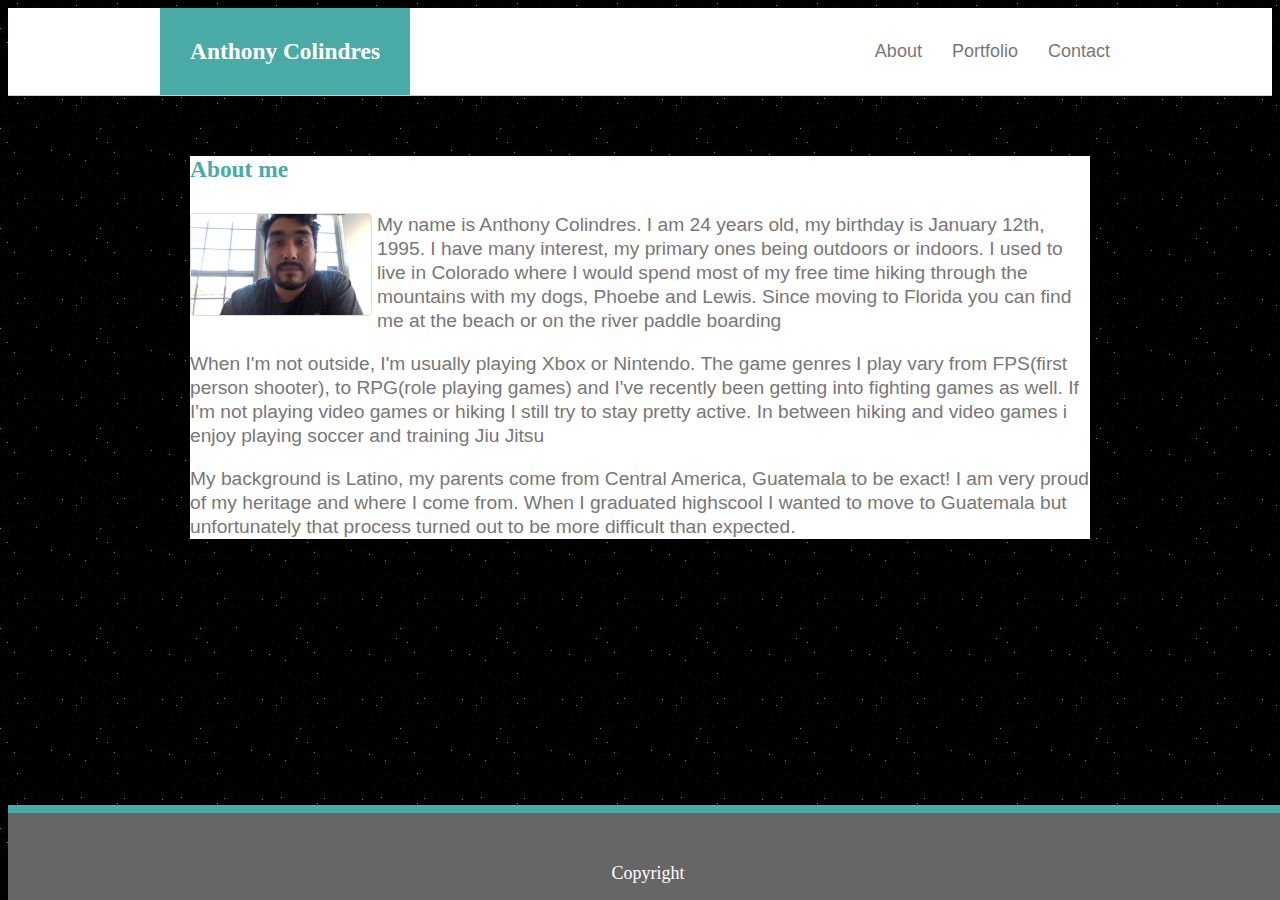
<file: homeworkWeek1/assets/index.html>
<!DOCTYPE html>
<html lang="en">
<head>
   <meta charset="UTF-8">
   <meta name="viewport" content="width=device-width,intial-scale=1.0">
   <title>A.Colindres Portfolio</title>
   <link rel="stylesheet"type="text/css" href="css/style.css">


</head>



<body>
   <div class="navbar">
      <nav>
         <h1 id="name">Anthony Colindres</h1>
         <div class="navItems">
            <li>
               <a href="index.html">About</a>
            </li>
            <li>
               <a href="portfolio.html">Portfolio</a>
            </li>
            <li>
               <a href="contact.html">Contact</a>
            </li>
         </div>
      </nav>
   </div>
 
<div class="main-content">
   <h1>About me</h1>
     

      <section> 
     
         <img class="headshot" src="images/portfolioPhoto.jpg"alt="head shot of me"width="20%">
      
         <p>My name is Anthony Colindres. I am 24 years old, my birthday is January 12th, 1995. 
         I have many interest, my primary ones being outdoors or indoors. I used to live in Colorado where I would spend most of my free time hiking through the mountains with my dogs, Phoebe and Lewis. Since moving to Florida you can find me at the beach or on the river paddle boarding
         </p>
         <p>When I'm not outside, I'm usually playing Xbox or Nintendo. The game genres I play vary from FPS(first person shooter), to RPG(role playing games) and I've recently been getting into fighting games as well.
         If I'm not playing video games or hiking I still try to stay pretty active. In between hiking and video games i enjoy playing soccer and training Jiu Jitsu
         </p>
         <p>My background is Latino, my parents come from Central America, Guatemala to be exact! I am very proud of my heritage and where I come from. When I graduated highscool I wanted to move to Guatemala but unfortunately that process turned out to be more difficult than expected.
         </p>
            
      </section>  
   </div>
   <footer>
      Copyright
   </footer>
    
</body>
</html>
</file>
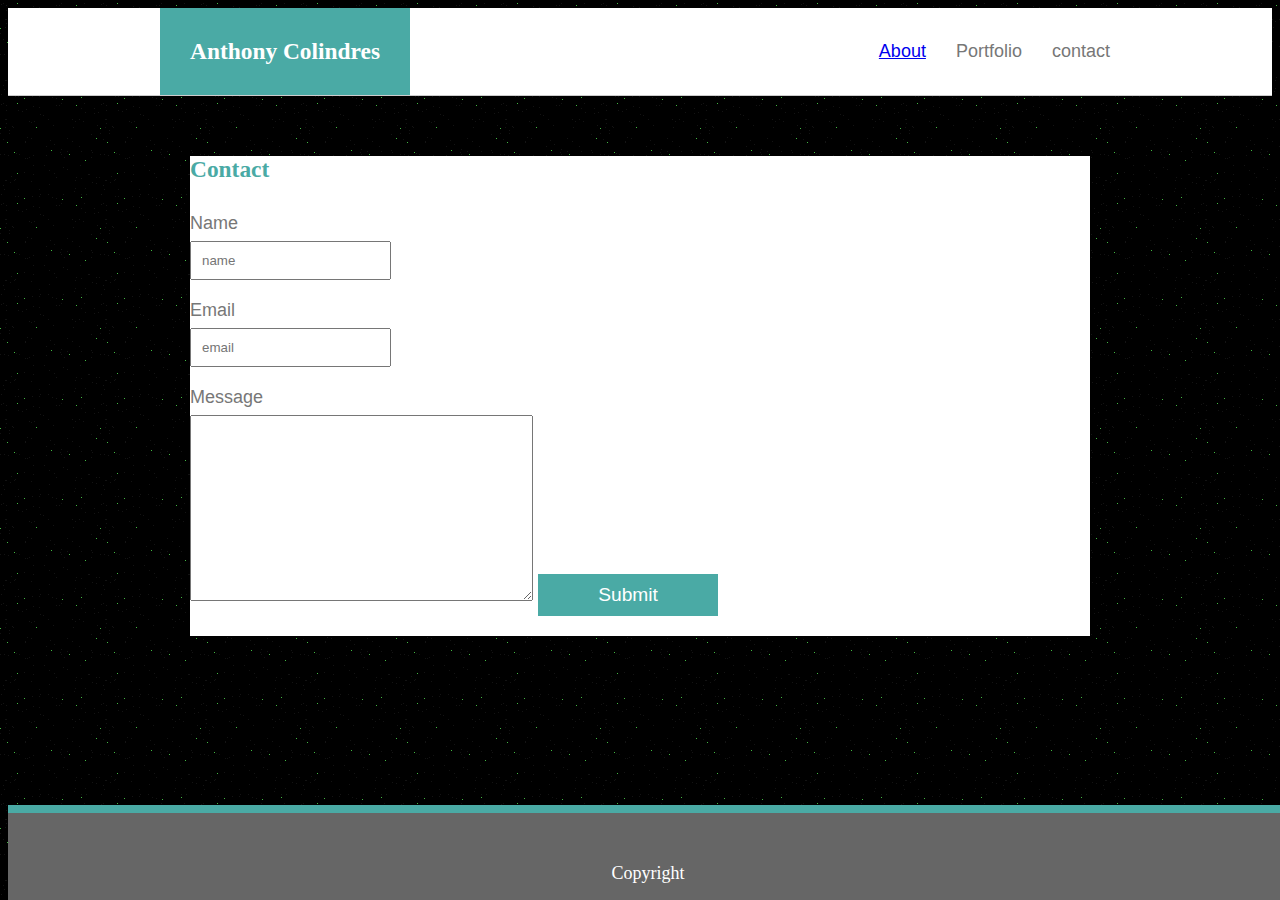
<file: homeworkWeek1/assets/contact.html>
<!DOCTYPE html>
<html lang="en">
<head>
    <meta charset="UTF-8">
    <meta name="viewport" content="width=device-width, initial-scale=1.0">
    <meta http-equiv="X-UA-Compatible" content="ie=edge">
    <title>Contact</title>
    <link rel="stylesheet" href="css/style.css">
</head>
<body>
    <div class="navbar">
        <nav>
            <h1 id="name">Anthony Colindres</h1>
            <div class="navItems">     
              <a href="index.html">About</a>
              </li>
              <li>
              <a href="portfolio.html">Portfolio</a>
               </li>
              <li>
              <a href="contact.html">contact</a>
              </li>
            </div>
        </nav>
    </div>

    <div class="main-content">
        <h1>Contact</h1>
        <section>
            <form>
                <label for="name">Name</label>
                <input type="text" name="name" placeholder="name">
                <label for="name">Email</label>
                <input type="text" name="Email" placeholder="email">
                <label for="message">Message</label>
                <textarea name="message" id cols="40" rows="12"></textarea>
                <input type="submit">
            </form>
        </section>
    </div>
    <footer>Copyright</footer>
</body>

</html>
</file>
<file: homeworkWeek1/assets/css/style.css>
body{
    font-size: 18px;
    background-image: url(../images/darkness.png);
    background-color: lightblue;
 }  

 .navbar {
    background-color: #ffffff;
    border-bottom: 1px solid #cccccc;
    margin-bottom: 60px;
 }

 nav{
    max-width: 960px;
    margin: 0 auto;
    display: flex;
    justify-content: space-between;
 }

#name{
    background-color: #4aaaa5;
    color: #ffffff;
    padding: 30px 30px;
    margin: 0;

}

h1 {
    margin-bottom: 20px;
    font-size: 1.3em;
    font-weight: bold;
    color: #4aaaa5;
}

nav .navItems {
    display: flex;
    align-items: center;
    padding-right: 10px;
    list-style: none;
    font-family: 'Arial', 'Helvetica Neue',helvetica sans-serif;
}

nav .navItems li{
    padding-left: 30px;
}

nav .navItems li a {
    text-decoration: none;
    color: #777777;
}

nav .navItems li a:hover {
    color: #4aaaa5;

}

.main-content{
    max-width: 900px;
    margin: 0 auto;
    background-color: #ffffff;
    border: #dddddd;
    padding: 30px auto;
}

section {
    margin: 30px auto;
}

section .headshot {
    max-width: 25%;
    border: 1px solid #ddd;
    border-radius: 4px;
    margin: 0px 5px 5px 0px;
}

.headshot{
    float: left;
    margin-right: 20px;
}

p{
    color: #777777;
    font-family: 'Arial', 'Helvetica Neue', Helvetica, sans-serif;
    scroll-margin-bottom: 20px;
    font-size: 1.2rem;
    line-height: 1.5rem;

}
form{
    font-family:'Arial', 'Helvetica Neue', Helvetica, sans-serif;
    color: #777777;

}

form label {

    display: block;
    padding-bottom: 7px;
}

input 
textarea {
    font-size: .89rem;
    width: 100%;
    outline: none;

}


input {
    box-sizing: border-box;
    margin-bottom: 20px;
    padding: 10px 10px;
}

form input[type=submit] {
    background-color: #4aaaa5;
    border: none;
    color: white;
    margin-top: 10px;
    font-size: 1.2rem;
    width: 20%
}

footer {
    position: fixed;
    overflow: hidden;
    bottom: 0;
    width: 100%;
    height: 2.3rem;
    padding-top: 50px;
    text-align: center;
    background-color: #666666;
    border-top: 8px solid #4aaaa5;
    color: white;
}
</file>
